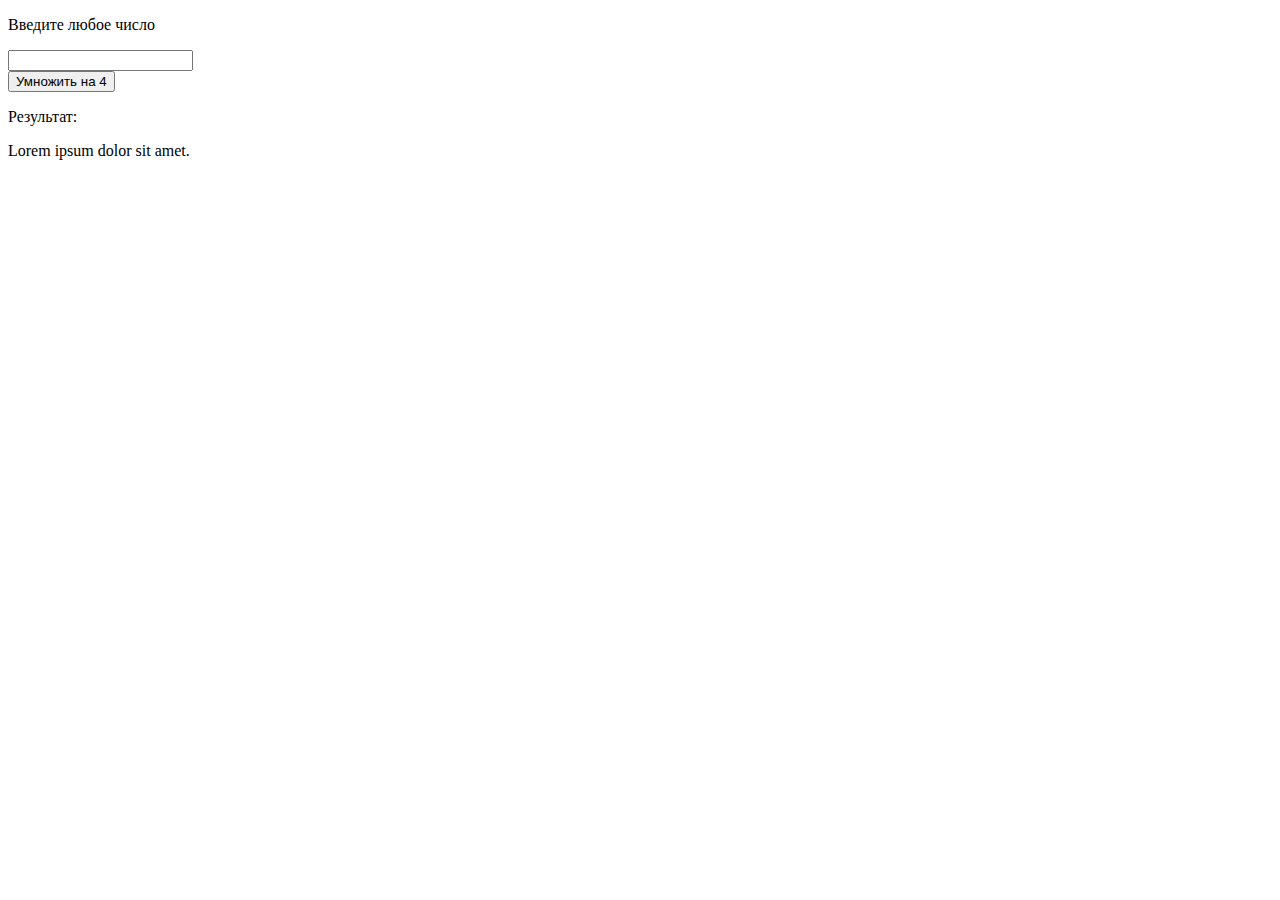
<file: task4/index.html>
<!DOCTYPE html>
<html lang="en">

<head>
    <meta charset="UTF-8">
    <meta name="viewport" content="width=device-width, initial-scale=1.0">
    <title>Document</title>
</head>

<body>
    <p>Введите любое число</p>
    <form>
        <input type="text">
    </form>
    <button>Умножить на 4</button>
    <p>Результат:</p>
    <p class=more-text>Lorem ipsum dolor sit amet.</p>
    <script src="index.js"></script>
</body>

</html>
</file>
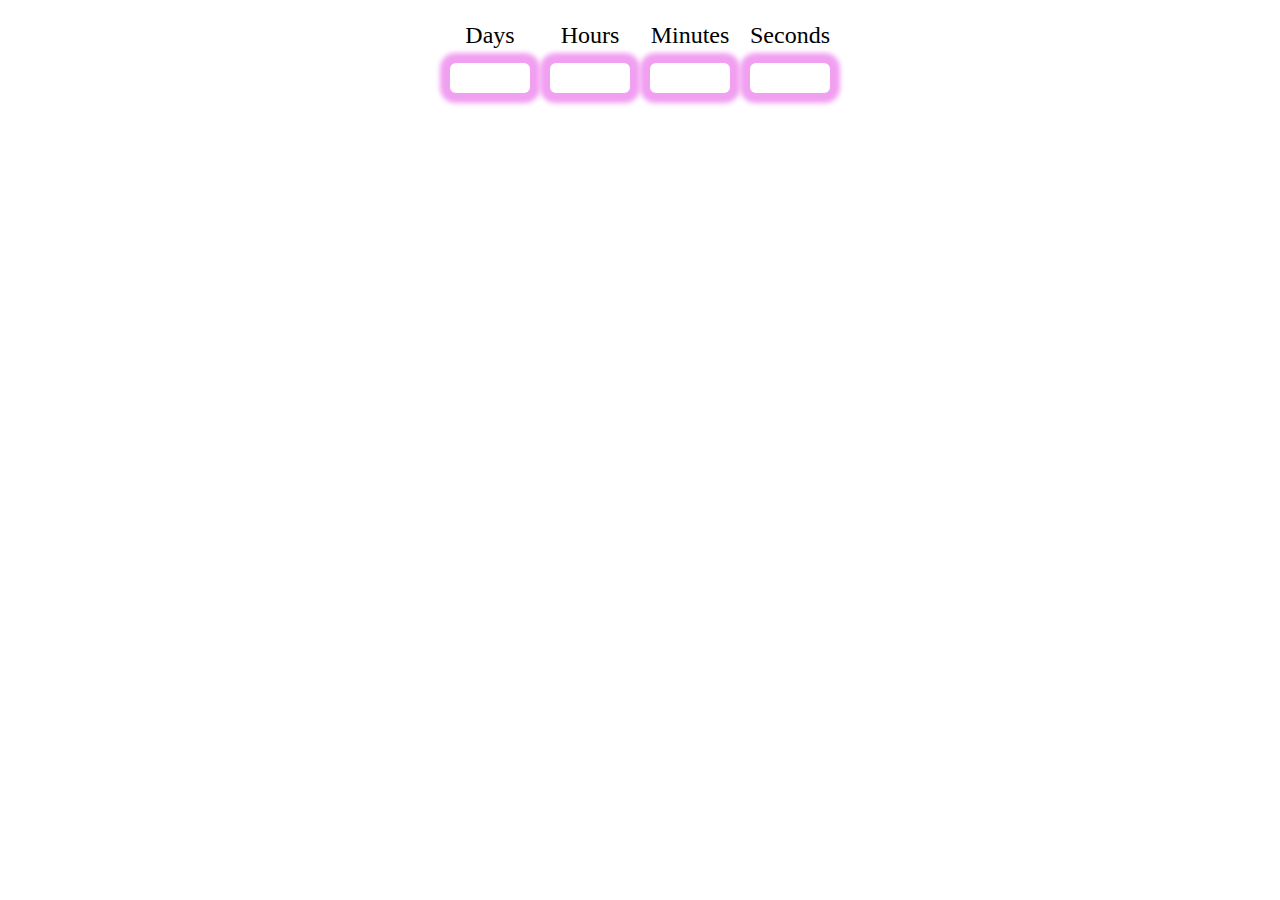
<file: timer/index.html>
<!DOCTYPE html>
<html lang="en">

<head>
    <meta charset="UTF-8">
    <meta name="viewport" content="width=device-width, initial-scale=1.0">
    <title>Document</title>
    <link rel="stylesheet" href="./css/style.css">
</head>

<body>

    <!-- <button data-action="start">Start</button>
    <button data-action="stop">Stop</button> -->
    <div class="timer">
        <div class="fields">
            <div class="wrapper">
                <span class="label">Days</span>
                <div class="field">
                    <span class="value" data-value="days"></span>
                </div>
            </div>
            <div class="wrapper">
                <span class="label">Hours</span>
                <div class="field">
                    <span class="value" data-value="hours"></span>
                </div>
            </div>
            <div class="wrapper">
                <span class="label">Minutes</span>
                <div class="field">
                    <span class="value" data-value="minutes"></span>
                </div>
            </div>
            <div class="wrapper">
                <span class="label">Seconds</span>
                <div class="field">
                    <span class="value" data-value="seconds"></span>
                </div>
            </div>
        </div>
    </div>

    <script src="./script/index.js"></script>
</body>

</html>
</file>
<file: timer/css/style.css>
.fields {
    display: flex;
    justify-content: center;
    font-family: 'Anton';
}

.label {
    line-height: 55px;
}

.wrapper {
    width: 80px;
    height: 100px;
    margin-left: 20px;
    text-align: center;
    font-size: 24px;
}

.wrapper:first-child {
    margin-left: 0;
}

.field {
    padding: 15px;
    border-radius: 6px;
    box-shadow: 0px 0px 5px 10px rgb(241, 159, 241);
    /* background-image: url(./img/back.png); */
    color: rgb(99, 10, 182);
    font-family: 'Anton';
    font-size: 32px;
}

.change-color {
    margin: 200px auto;
    text-align: center;
}

button {
    margin: 0 auto;
    box-shadow: 0px 11px 19px -7px #276873;
    background: linear-gradient(to bottom, #599bb3 5%, #408c99 100%);
    background-color: #599bb3;
    border-radius: 11px;
    display: inline-block;
    cursor: pointer;
    color: #ffffff;
    font-family: Arial;
    font-size: 20px;
    font-weight: bold;
    padding: 13px 34px;
    text-decoration: none;
    text-shadow: -2px 0px 0px #3d768a;
    outline: none;
}

button:hover {
    background: linear-gradient(to bottom, #408c99 5%, #599bb3 100%);
    background-color: #408c99;
}

button:active {
    position: relative;
    top: 1px;
}
</file>
